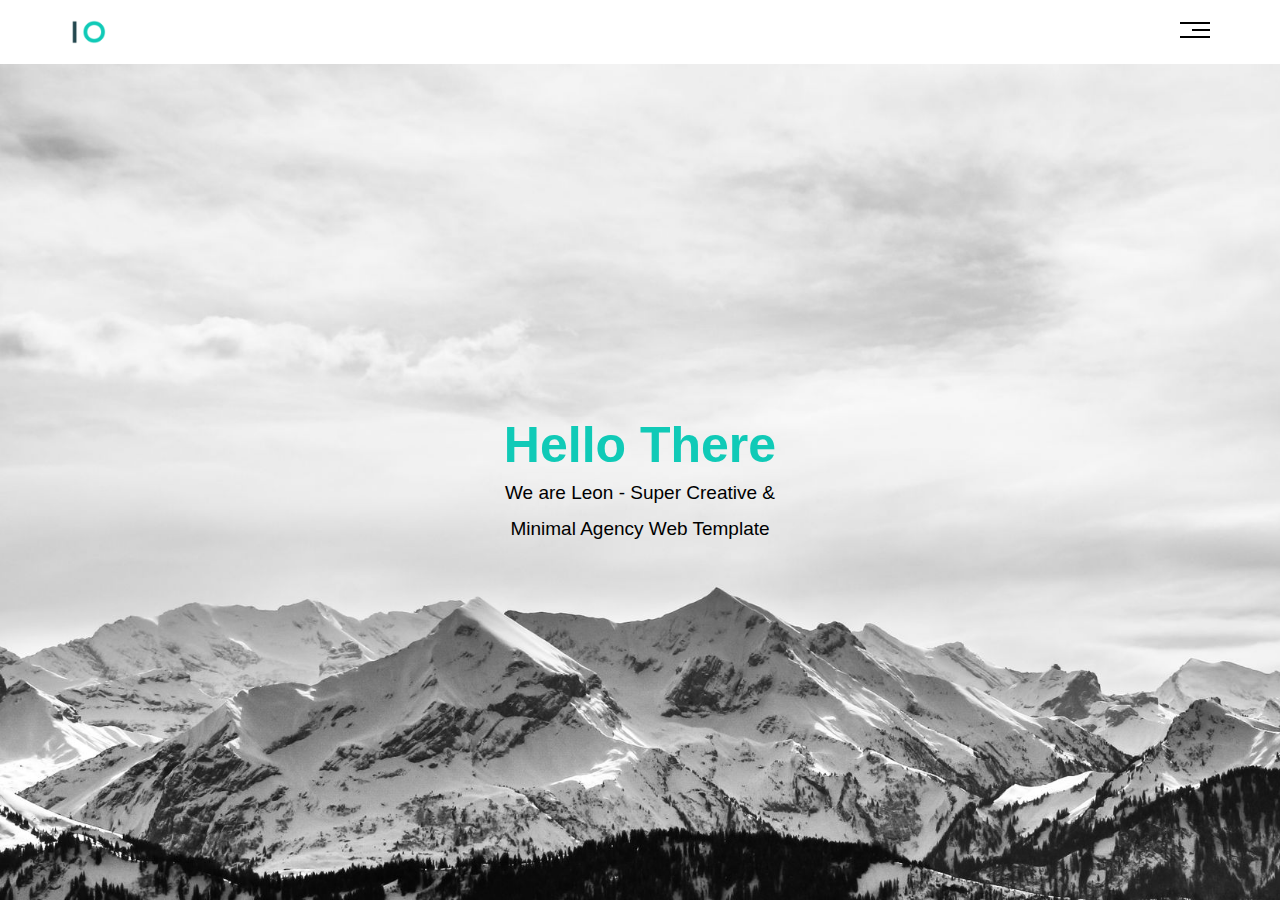
<file: index.html>
<!DOCTYPE html>
<html lang="en">

<head>
    <meta charset="UTF-8">
    <meta http-equiv="X-UA-Compatible" content="IE=edge">
    <meta name="viewport" content="width=device-width, initial-scale=1.0">
    <title>Template One</title>
    <!-- css folder -->
    <link rel="stylesheet" href="css/leon.css">
    <link rel="stylesheet" href="css/normalize.css">
    <link rel="stylesheet" href="css/all.min.css">
    <!-- google fonts -->
    <link rel="preconnect" href="https://fonts.googleapis.com">
    <link rel="preconnect" href="https://fonts.gstatic.com" crossorigin>
    <link
        href="https://fonts.googleapis.com/css2?family=Work+Sans:ital,wght@0,300;0,400;0,500;0,600;0,800;1,200&display=swap"
        rel="stylesheet">

    <link rel="preconnect" href="https://fonts.googleapis.com">
    <link rel="preconnect" href="https://fonts.gstatic.com" crossorigin>
    <link href="https://fonts.googleapis.com/css2?family=Cairo:wght@200;300;400;500;600;700&display=swap"
        rel="stylesheet">
</head>

<body>
    <!-- Start Header  -->

    <div class="header">
        <div class="container">
            <img src="images/logo.png" alt="" class="logo">
            <div class="links">
                <span class="icon">
                    <span></span>
                    <span></span>
                    <span></span>
                </span>
                <ul>
                    <li><a href="#Services">Services</a></li>
                    <li><a href="#Portfolio">Portfolio</a></li>
                    <li><a href="#About">About</a></li>
                    <li><a href="#Contact">Contact</a></li>
                </ul>
            </div>
        </div>
    </div>
    <!-- End Header  -->
    <!-- Start Landing  -->
    <div class="landing">
        <div class="intro-text">
            <h1>Hello There</h1>
            <p>We are Leon - Super Creative & Minimal Agency Web Template</p>
        </div>
    </div>
    <!-- End Landing  -->
</body>

</html>
</file>
<file: css/leon.css>
:root {
  --main-color: #10cab7;
  --transition-time: .3s;
}
* {
  padding: 0;
  margin: 0;
  box-sizing: border-box;
  font-family: "Arial", sans-serif;
}
.container {
  padding-left: 15px;
  padding-right: 15px;
  margin-left: auto;
  margin-right: auto;
}
/* Small */
@media (min-width: 768px) {
  .container {
    width: 750px;
  }
}
/* Medium */
@media (min-width: 992px) {
  .container {
    width: 970px;
  }
}
/* Large */
@media (min-width: 1200px) {
  .container {
    width: 1170px;
  }
}
/* Start Header */
.header {
  padding: 20px;
}
.header .container {
  display: flex;
  justify-content: space-between;
  align-items: center;
}
.header .logo {
  width: 60px;
}
.header .links {
  position: relative;
  transition: var(--transition-time);
}
.header .links .icon {
  width: 30px;
  display: flex;
  flex-wrap: wrap;
  display: flex;
  justify-content: flex-end;
}
.header .links .icon span {
  width: 30px;
  margin-bottom: 5px;
  height: 2px;
  background-color: black;
}
.header .links .icon span:first-child {
  width: 100%;
}
.header .links .icon span:nth-child(2) {
  transition: var(--transition-time);
  width: 60%;
}
.header .links .icon:hover span:nth-child(2),
.header .links .icon:hover span:nth-child(2) {
  width: 100%;
}
.header .links .icon span:last-child {
  width: 100%;
}
.header .links ul {
  background: #eee;
  position: absolute;
  right: 0;
  margin: 0;
  padding: 0;
  min-width: 200px;
  top: calc(100% + 15px);
  list-style: none;
  display: none;
  z-index: 1600;
}
.header .links:hover ul {
  display: block;
}
.header .links ul:before {
  content: '';
  border-width: 10px;
  border-style: solid;
  border-color: transparent transparent #eee transparent;
  position: absolute;
  top: -20px;
  right: 5px;
}
.header .links ul li {
  padding: 20px;
  user-select: none;
}
.header .links ul a {
  padding: 20px;
  margin-bottom: 5px;
  text-decoration: none;
  transition: var(--transition-time);
  font-weight: 300;
  color: #000;
}
.header .links ul li a:hover {
  padding-left: 25px;
  color: var(--main-color);
}
.header .links ul li:not(:last-child) {
  border-bottom: 1px solid #ddd;
}
/* End Header */

 /* Start Landing */
.landing {
  background-image: url(../images/landing.jpg);
  background-size: cover;
  height: calc(100vh - 64px);
  position: relative;
  margin: 0;
}
.landing .intro-text {
  text-align: center;
  width: 320px;
  max-width: 100%;
  position: absolute;
  top: 50%;
  left: 50%;
  transform: translate(-50%, -50%);
}
.landing .intro-text h1 {
  margin: 0;
  font-size: 50px;
  color: var(--main-color);
  font-weight: bold;
}
.landing .intro-text p {
  font-size: 19px;
  line-height: 1.9;
}
 /* End Landing */
</file>
